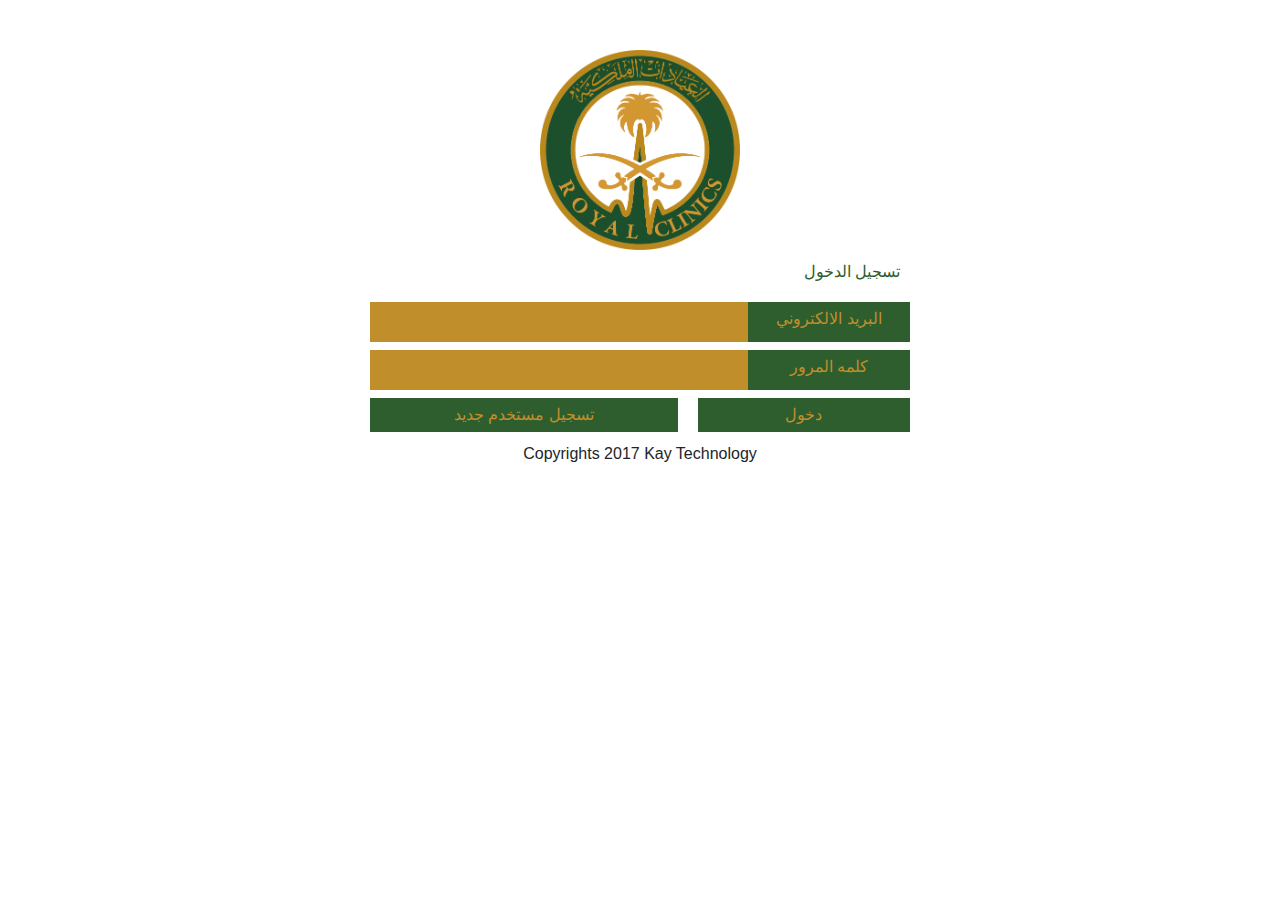
<file: index.html>
<!DOCTYPE html>
<html lang="en">
<head>
    <meta charset="UTF-8">
    <meta name="viewport" content="width=device-width, initial-scale=1.0">
    <title>Test</title>

    <link rel="stylesheet" href="css/bootstrap.min.css">
    <link rel="stylesheet" href="css/custom.css">
</head>
<body>
    <div class="container">
 

        <div class="row">
            <div class="col-md-12">
                <div class="logo-container">
                    <img class="logo" src="images/logo.png" alt="">
                </div>
            </div>
        </div>
        <div class="row">
            <div class="col-md-3"></div>
            <div class="col-md-6">
                 <label class="login-label">تسجيل الدخول</label>
            </div>
            <div class="col-md-3"></div>
          </div>
        <div class="row">
          <div class="col-md-3"></div>
          <div class="col-md-6">
              <div class="row">
                  <div class="col-md-12 username">
                    <input class=""></input> 
                    <label class="">البريد الالكتروني</label>
                  </div>
                  <div class="col-md-6"></div>
              </div>
          </div>
          <div class="col-md-3"></div>
        </div>
        <div class="row">
            <div class="col-md-3"></div>
            <div class="col-md-6">
                <div class="row">
                    <div class="col-md-12 password">
                      <input class=""></input> 
                      <label class="">كلمه المرور</label>
                    </div>
                    <div class="col-md-6"></div>
                </div>
            </div>
            <div class="col-md-3"></div>
          </div>


          <div class="row">
            <div class="col-md-3"></div>
            <div class="col-md-6">
                <div class="row">
                    <div class="col-md-12 password">
                      <button class="register">تسجيل مستخدم جديد</button>
                      <button class="login">دخول</button>
                    
                    </div>
                    <div class="col-md-6"></div>
                </div>
            </div>
            <div class="col-md-3"></div>
          </div>

          <div class="footer"> 
                <p>Copyrights 2017 Kay Technology</p>
          </div>
          
      </div>
    <script type="text/javascript" src="js/bootstrap.min.js"></script>
</body>
</html>
</file>
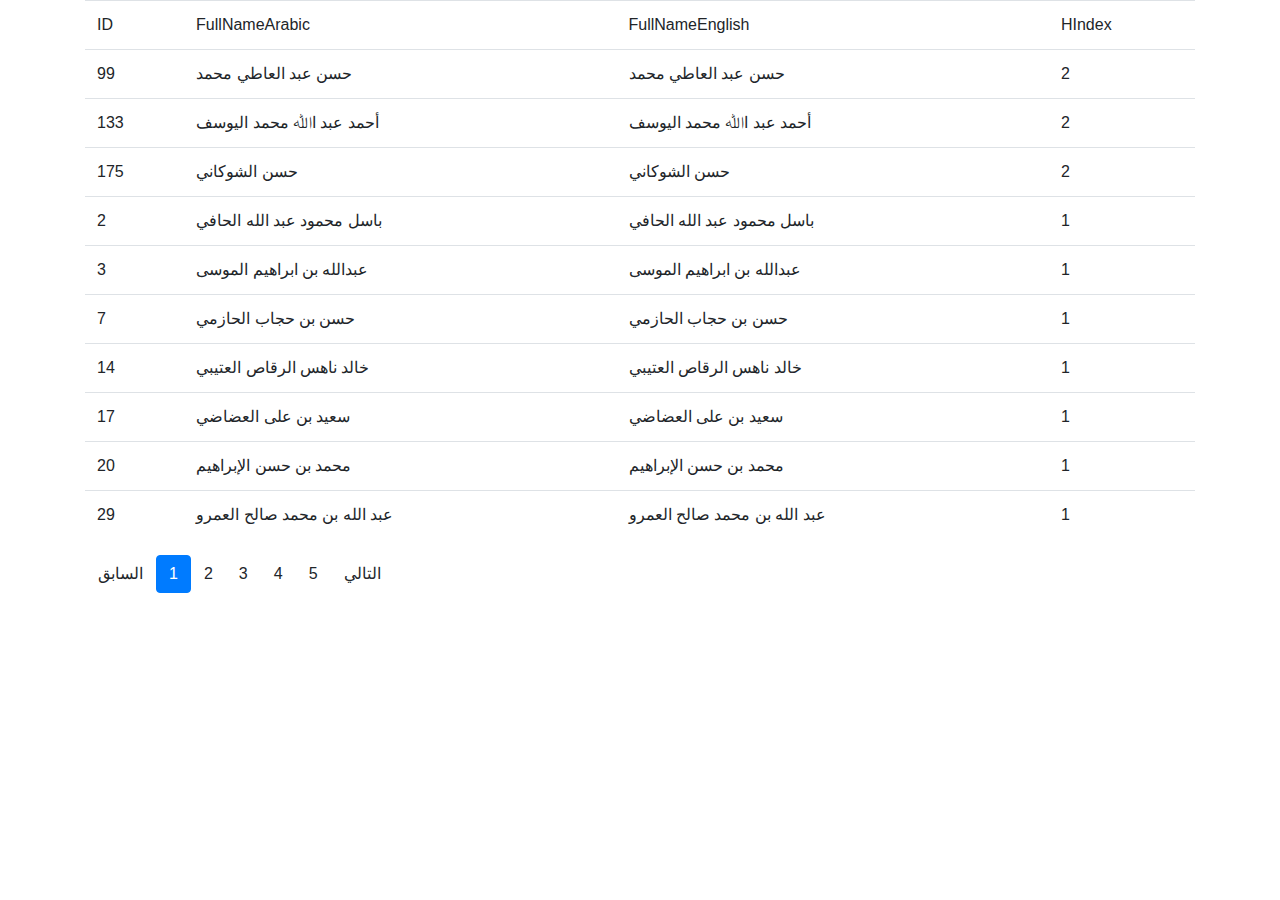
<file: json_handle.html>
<!DOCTYPE html>
<html lang="en">
<head>
    <meta charset="UTF-8">
    <meta name="viewport" content="width=device-width, initial-scale=1.0">
    <title>Test</title>

    <link rel="stylesheet" href="css/bootstrap.min.css">
    <link rel="stylesheet" href="css/custom.css">
</head>
<body>
    <div class="container"> 

          <table class="table"> 
            <tr>
              <td>ID</td>
              <td>FullNameArabic</td>
              <td>FullNameEnglish</td>
              <td>HIndex</td>
            </tr>
          </table>
          <div class="pagination"></div>
      </div>
    <script type="text/javascript" src="js/jquery-3.5.1.min.js"></script>
    <script src="js/custom.js"></script>
  </body>
</html>
</file>
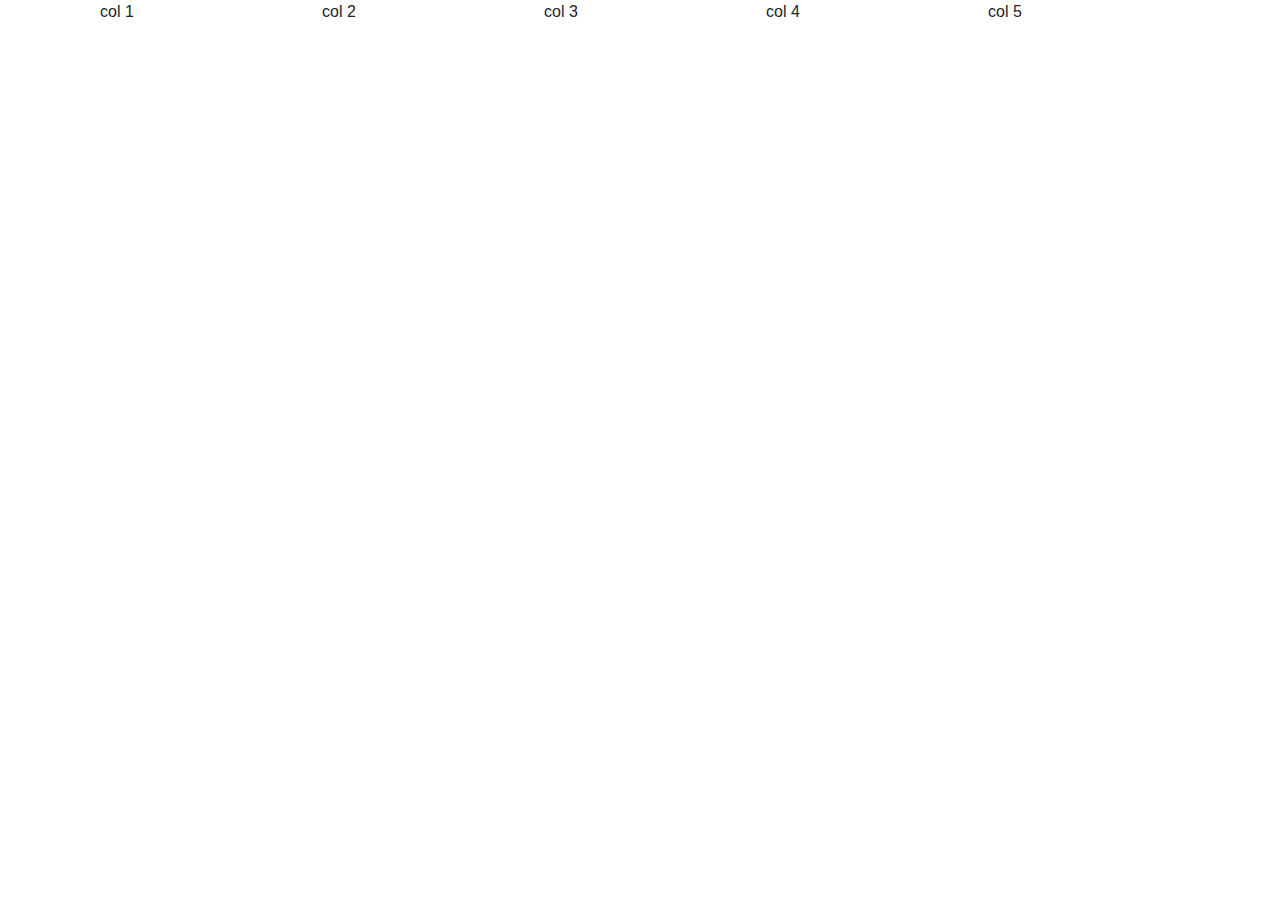
<file: second_page.html>
<!DOCTYPE html>
<html lang="en">
<head>
    <meta charset="UTF-8">
    <meta name="viewport" content="width=device-width, initial-scale=1.0">
    <title>Test</title>

    <link rel="stylesheet" href="css/bootstrap.min.css">
    <link rel="stylesheet" href="css/custom.css">
</head>
<body>
    <div class="container"> 

        <div class="container">
            <div class="row">
              <div class="col">col 1</div>
              <div class="col">col 2</div>
              <div class="col">col 3</div>
              <div class="col">col 4</div>
              <div class="col">col 5</div>
            </div>
          </div>
      </div>
    <script type="text/javascript" src="js/bootstrap.min.js"></script>
</body>
</html>
</file>
<file: css/custom.css>
.logo {
    width: 200px;
}

.logo-container {
    margin-top: 50px;
    display: flex; 
    justify-content: center;
}
.username {
    display: flex; 
    justify-content: center;
}

.username > label, .username > input {
    padding: 5px ;
    border: 0px solid black;
    height:40px ;
}

.username > label{
    color: #C18E2C;
    background: #2E5E2E;
    width: 30%;
    text-align: center;
}

.username > input {  
    width: 70%;
    color: #2E5E2E;
    background: #C18E2C;
}

.password {
    display: flex; 
    justify-content: center;
}

.password > label, .password > input {
    padding: 5px ;
    border: 0px solid black;
    height:40px ;
}

.password > label{
    color: #C18E2C;
    background: #2E5E2E;
    width: 30%;
    text-align: center;
}

.password > input {  
    width: 70%;
    color: #2E5E2E;
    background: #C18E2C;
}

.login, .register { 
    border: 0px solid black;
    background: #2E5E2E;
    color: #C18E2C;
    padding: 5px;
}

.login {
    width: 40%;
    margin-left: 20px;
}

.register {
    width: 58%;
}

.footer {
    display: flex;
    justify-content: center;
    margin: 10px
}

.footer > p {
    text-align: center;
}
.login-label {
    padding: 10px;
    width: 100%;
    text-align: right;
    color: #2E5E2E;
}
</file>
